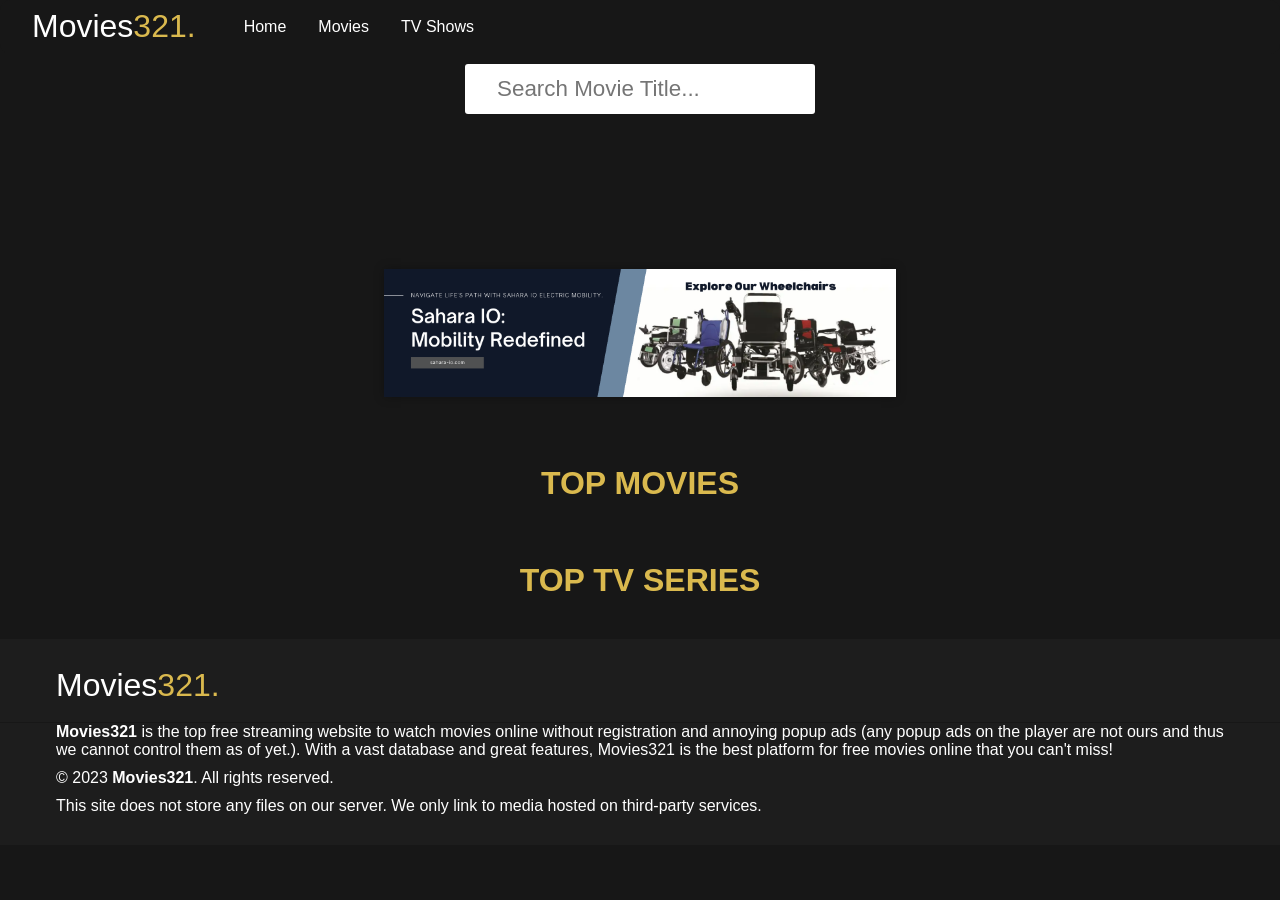
<file: index.html>
<!DOCTYPE html>
<html lang="en">
<head>
    <meta name="google-site-verification" content="mlwPVd6HtdT7W_7MXWuATQZoGc16F6dMShhNyj2Tqcw" />
    <meta charset="UTF-8">
    <meta http-equiv="X-UA-Compatible" content="IE=edge">
    <link rel="canonical" href="https://movies321.xyz/">
    <meta name="viewport" content="width=device-width, initial-scale=1.0">
    <meta name="description" content="Experience the best in film entertainment at Movies321.xyz - your one-stop movie streaming destination. Explore a vast array of films, from classics to blockbusters, on our user-friendly platform. Enjoy seamless streaming, personalized recommendations, and exclusive content with no ads, and connect with a movie-loving community.">
    <meta name="keywords" id="metaKeywords" content="free movie streaming, 123movies, best series to watch, 123movies to, new tv shows, free movies, fmovies to, movies to watch tv, from tv show, soap2day com, movie websites, watch online movie free sites, movie websites, best tv shows, movie123, watch tv shows online free, free movie website, free movie website, movies to watch tv, soap2day movies, Oppenheimer, Barbie, Christopher Nolan, Trending, movies321, movies123, 123movies, soap2day, fmovies, 321movies, movies321xyz, movies xyz, free movies online">
<link rel="icon" type="image/x-icon" href="favicon_io/favicon.ico">
<link rel="apple-touch-icon" sizes="180x180" href="favicon_io/apple-touch-icon.png">
<link rel="icon" type="image/png" sizes="32x32" href="favicon_io/favicon-32x32.png">
<link rel="icon" type="image/png" sizes="16x16" href="favicon_io/favicon-16x16.png">
<link rel="manifest" href="favicon_io/site.webmanifest">
    <title>Stream Online for Free | HD | Movies321</title>
    <!-- font awesome icons cdn -->
    <link rel="stylesheet" href="https://cdnjs.cloudflare.com/ajax/libs/font-awesome/6.0.0-beta3/css/all.min.css" integrity="sha512-Fo3rlrZj/k7ujTnHg4CGR2D7kSs0v4LLanw2qksYuRlEzO+tcaEPQogQ0KaoGN26/zrn20ImR1DfuLWnOo7aBA==" crossorigin="anonymous" referrerpolicy="no-referrer" />
    <!-- custom css -->
    <link rel="stylesheet" href="assets/main.css">
</head>

<body>
   
    <div class="wrapper">
        <!-- logo -->
        <div class="navbar">
          <div class="logo" id="logo">
              <div class="container">
                  <p><a href="index.html">Movies<span>321.</span></a></p>
              </div>
          </div>
          <a class="active" href="index.html">Home</a>
          <a href="movies.html">Movies</a>
          <a href="series.html">TV Shows</a>
      </div>
        <!-- end of logo -->
        <!-- search container -->
        <div class="search-container">
            <div class="search-element">
                <input type="text" class="form-control" placeholder="Search Movie Title..." id="movie-search-box" onkeyup="findMovies()" onclick="findMovies()" style="width: 350px; height: 50px;" autocomplete="off" autocapitalize="off" inputmode="search">
                <div class="search-list hide-search-list" id="search-list">
                    <!-- list here -->
                </div>
            </div>
        </div>
        <!-- end of search container -->

        <!-- result container -->
        <div class="container">
            <div class="result-container">
                <div class="result-grid" id="result-grid">
                    <!-- movie information here -->
                </div>
            </div>
        </div>
        <!-- end of result container -->
    </div>
    <style>
      #bannerContainer {
        display: flex;
        justify-content: center;
        align-items: center;
        height: 25vh;
       
      }
  
      .banner {
        max-width: 40%;
        text-align: center;
        box-shadow: 0 0 10px rgba(0, 0, 0, 0.3); /* Optional shadow effect */
      }
  
      .banner img {
        max-width: 100%;
        height: auto;
      }
    </style>
	<script type='text/javascript' src=''></script>
  </head>
  <body>
    <div id="bannerContainer">
      <div class="banner">
        <a href="https://www.sahara-io.com/" target="_blank">
          <img src="custom ad/Sahara io.png" alt="Sahara IO Electric Wheelchairs">
        </a>
      </div>
    </div>
    <style>
      body {
        background-color: #171717;
        font-family: Arial, sans-serif;
      }
      h1 {
        color: #dab94e;
        text-align: center;
        padding-top: 20px;
      }
      .series-container,
      .movies-container {
        display: flex;
        flex-wrap: wrap;
        justify-content: center;
        padding: 20px;
      }
      .series-poster,
      .movies-poster {
        display: flex;
        flex-direction: column;
        align-items: center;
        width: 180px;
        margin: 5px;
        padding: 10px;
        background-color: #292929;
        border-radius: 5px;
        box-shadow: 0 2px 4px rgba(0, 0, 0, 0.2);
        cursor: pointer; /* Add cursor style to indicate clickability */
        transition: transform 0.3s ease; /* Add transition effect */
      }
      .series-poster:hover,
      .movies-poster:hover {
    transform: scale(1.05); /* Added scaling effect on hover */
  }
      .series-poster img,
      .movies-poster img {
        width: 150px;
        height: auto;
        border-radius: 5px;
      }
      .series-details,
      .movies-details {
        margin-top: 10px;
        text-align: center;
      }
      .series-title,
      .movies-title {
        font-size: 18px;
        font-weight: bold;
        color: #dab94e;
      }
      .series-rating,
      .movies-rating {
        font-size: 14px;
        color: #666;
      }
      .series-genre,
      .movies-genre {
        font-size: 14px;
        color: #999;
      }
    
 /* Styles for small screens */
@media (max-width: 600px) {
  .series-poster,
  .movies-poster {
    flex-basis: calc(50% - 15px);
  }
}
  
    </style>
    
    
    </head>
    <body>
      <h1>TOP MOVIES</h1>
    
      <div class="movies-container" id="movies-container"></div>
    
      <script>
        // Fetch movie data from OMDB API
        const fetchMovies = async () => {
          const movieTitles = [
  "The Dark Knight",
  "Interstellar",
  "Fight Club",
  "The Lion King",
  "The Matrix",
  "The Shawshank Redemption",
  "Inception",
  "Pulp Fiction",
  "The Godfather",
  "Goodfellas",
  "The Silence of the Lambs",
  "Gladiator",
  "Forrest Gump",
  "Casablanca",
  "Schindler's List",
  "The Lord of the Rings: The Fellowship of the Ring",
  "The Avengers",
  "Spider-Man: No Way Home",
  "Dune",
  "Black Widow",
  "A Quiet Place Part II",
  "F9: The Fast Saga",
  "Cruella",
  "Jungle Cruise",
  "The Suicide Squad",
  "Shang-Chi and the Legend of the Ten Rings",
  "No Time to Die",
  "Free Guy",
  "Venom: Let There Be Carnage",
];
const shuffledTitles = movieTitles.sort(() => Math.random() - 0.5);
console.log(shuffledTitles);

      
          const movieContainer = document.getElementById("movies-container");
      
          for (const title of movieTitles) {
            const response = await fetch(`https://www.omdbapi.com/?t=${encodeURIComponent(title)}&apikey=926e961a`);
            const data = await response.json();
      
            if (data.Response === "True") {
              const moviePoster = data.Poster;
              const movieTitle = data.Title;
              const movieRating = data.imdbRating;
              const movieGenre = data.Genre;
      

              const movieElement = document.createElement("div");
    movieElement.className = "movies-poster";

    const posterElement = document.createElement("img");
    posterElement.src = moviePoster;
    posterElement.alt = `Movie Poster: ${movieTitle}`;

    const detailsElement = document.createElement("div");
    detailsElement.className = "movies-details";

    const titleElement = document.createElement("h3");
    titleElement.className = "movies-title";
    titleElement.textContent = movieTitle;

    const ratingElement = document.createElement("p");
    ratingElement.className = "movies-rating";
    ratingElement.textContent = `Rating: ${movieRating}/10`;

    const genreElement = document.createElement("p");
    genreElement.className = "movies-genre";
    genreElement.textContent = `Genre: ${movieGenre}`;

    detailsElement.appendChild(titleElement);
    detailsElement.appendChild(ratingElement);
    detailsElement.appendChild(genreElement);

    movieElement.appendChild(posterElement);
    movieElement.appendChild(detailsElement);

    // Add event listener to the movie container
    movieElement.addEventListener('click', () => {
       displayMovieDetails(data);
      window.scrollTo(0, 0); // Scroll to the top of the page
    });

    movieContainer.appendChild(movieElement);
  }
};
}
fetchMovies();
</script>
      
<style>
  #iframeContainer {
      display: flex;
      justify-content: center;
      align-items: center;
  }
</style>
<div id="iframeContainer">
<script type="text/javascript">
	atOptions = {
		'key' : '21f9800930dc2d5dc2644ade0270dfd1',
		'format' : 'iframe',
		'height' : 90,
		'width' : 728,
		'params' : {}
	};
	
</script>    
</div> 
<h1>TOP TV SERIES</h1>

<div class="series-container" id="series-container"></div>
<script>
  // Fetch TV series data from OMDB API
  const fetchSeries = async () => {
  const seriesTitles = [
    "Breaking Bad",
    "Game of Thrones",
    "Friends",
    "Stranger Things",
    "The Office",
    "Sherlock",
    "The Big Bang Theory",
    "Money Heist",
    "The Crown",
    "Black Mirror",
    "Westworld",
    "The Mandalorian",
    "Narcos",
    "Peaky Blinders",
    "Better Call Saul",
    "True Detective",
    "The Witcher",
    "Fargo",
    "Squid Game",
    "Loki",
    "The Falcon and the Winter Soldier",
    "Mare of Easttown",
    "Ted Lasso",
    "The Handmaid's Tale",
    "Cobra Kai",
    "Succession",
    "The Queen's Gambit",
    "Stranger Things",
    "Money Heist",
    "The Crown",
    "Ozark",
  ];

  const shuffledTitles = seriesTitles.sort(() => Math.random() - 0.5);
console.log(shuffledTitles);

    const seriesContainer = document.getElementById("series-container");

    for (const title of seriesTitles) {
      const response = await fetch(`https://www.omdbapi.com/?t=${encodeURIComponent(title)}&apikey=926e961a`);
      const data = await response.json();

      if (data.Response === "True") {
        const seriesPoster = data.Poster;
        const seriesTitle = data.Title;
        const seriesRating = data.imdbRating;
        const seriesGenre = data.Genre;

        const seriesElement = document.createElement("div");
        seriesElement.className = "series-poster";

        const posterElement = document.createElement("img");
        posterElement.src = seriesPoster;
        posterElement.alt = `Series Poster: ${seriesTitle}`;

        const detailsElement = document.createElement("div");
        detailsElement.className = "series-details";

        const titleElement = document.createElement("h3");
        titleElement.className = "series-title";
        titleElement.textContent = seriesTitle;

        const ratingElement = document.createElement("p");
        ratingElement.className = "series-rating";
        ratingElement.textContent = `Rating: ${seriesRating}/10`;

        const genreElement = document.createElement("p");
        genreElement.className = "series-genre";
        genreElement.textContent = `Genre: ${seriesGenre}`;

        detailsElement.appendChild(titleElement);
        detailsElement.appendChild(ratingElement);
        detailsElement.appendChild(genreElement);

        seriesElement.appendChild(posterElement);
        seriesElement.appendChild(detailsElement);

        // Add event listener to the series container
        seriesElement.addEventListener('click', () => {
          displayMovieDetails(data);
          window.scrollTo(0, 0); // Scroll to the top of the page
        });

        seriesContainer.appendChild(seriesElement);
      }
    }
  };

  fetchSeries();
</script>
<style>
  #iframeContainer {
      display: flex;
      justify-content: center;
      align-items: center;
  }
</style>
<div id="iframeContainer">
<script type="text/javascript">
	atOptions = {
		'key' : '21f9800930dc2d5dc2644ade0270dfd1',
		'format' : 'iframe',
		'height' : 90,
		'width' : 728,
		'params' : {}
	};
	
</script>    
</div> 

    <footer>
        <div class="logo" id="logo">
            <div class="container">
              <p><a href="index.html">Movies<span>321.</span></a></p>
            </div>
          </div>
        <div class="container">
            <p><strong>Movies321</strong> is the top free streaming website to watch movies online without registration and annoying popup ads (any popup ads on the player are not ours and thus we cannot control them as of yet.). With a vast database and great features, Movies321 is the best platform for free movies online that you can't miss!</p>
            <p>&copy; 2023 <strong>Movies321</strong>. All rights reserved.</p>
            <p>This site does not store any files on our server. We only link to media hosted on third-party services.</p>
        </div>
    </footer>

    <!--social bar-->
    


    <!-- movie app js -->
    <script src="assets/script.js"></script>

</body>
</html>
</file>
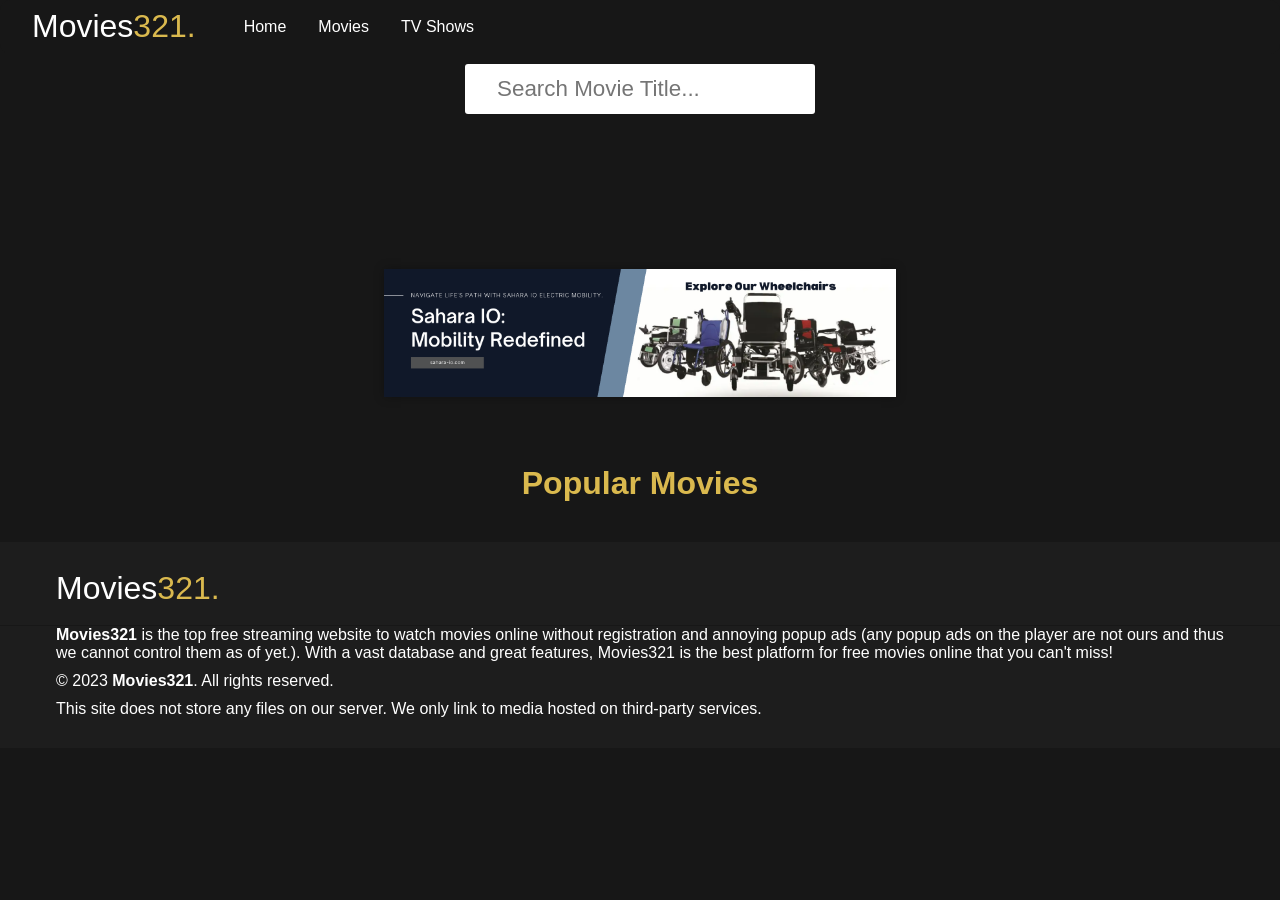
<file: movies.html>
<!DOCTYPE html>
<html lang="en">
<head>
  <head>
    <meta name="google-site-verification" content="mlwPVd6HtdT7W_7MXWuATQZoGc16F6dMShhNyj2Tqcw" />
    <meta charset="UTF-8">
    <meta http-equiv="X-UA-Compatible" content="IE=edge">
    <link rel="canonical" href="https://movies321.xyz/movies.html">
    <meta name="viewport" content="width=device-width, initial-scale=1.0">
    <meta name="description" content="Experience the best in film entertainment at Movies321.xyz - your one-stop movie streaming destination. Explore a vast array of films, from classics to blockbusters, on our user-friendly platform. Enjoy seamless streaming, personalized recommendations, and exclusive content with no ads, and connect with a movie-loving community.">
    <meta name="keywords" id="metaKeywords" content="123movies hd, soap2day movies, watch online, prmovies, free movies, watch online movies, 123movies, 123movies com, download f movies, best series to watch, from tv series, free streaming sites, fmovies download, 123movies net, tv shows to watch, watch movies online free streaming, new tv shows, fmovies to, free movie streaming sites, free movies online sites, Oppenheimer, Barbie, Christopher Nolan, Trending, movies321, movies123, 123movies, soap2day, fmovies, 321movies, movies321xyz, movies xyz, free movies online">
<link rel="icon" type="image/x-icon" href="favicon_io/favicon.ico">
<link rel="apple-touch-icon" sizes="180x180" href="favicon_io/apple-touch-icon.png">
<link rel="icon" type="image/png" sizes="32x32" href="favicon_io/favicon-32x32.png">
<link rel="icon" type="image/png" sizes="16x16" href="favicon_io/favicon-16x16.png">
<link rel="manifest" href="favicon_io/site.webmanifest">
    <title>Watch Movies in HD Online for Free | Movies321</title>
    <!-- font awesome icons cdn -->
    <link rel="stylesheet" href="https://cdnjs.cloudflare.com/ajax/libs/font-awesome/6.0.0-beta3/css/all.min.css" integrity="sha512-Fo3rlrZj/k7ujTnHg4CGR2D7kSs0v4LLanw2qksYuRlEzO+tcaEPQogQ0KaoGN26/zrn20ImR1DfuLWnOo7aBA==" crossorigin="anonymous" referrerpolicy="no-referrer" />
    <!-- custom css -->
    <link rel="stylesheet" href="assets/main.css">
</head>
<body>
   
    <div class="wrapper">
        <!-- logo -->
        <div class="navbar">
          <div class="logo" id="logo">
              <div class="container">
                  <p><a href="index.html">Movies<span>321.</span></a></p>
              </div>
          </div>
          <a class="active" href="index.html">Home</a>
          <a href="movies.html">Movies</a>
          <a href="series.html">TV Shows</a>
      </div>
        <!-- end of logo -->
        <!-- search container -->
        <div class="search-container">
            <div class="search-element">
                <input type="text" class="form-control" placeholder="Search Movie Title..." id="movie-search-box" onkeyup="findMovies()" onclick="findMovies()" style="width: 350px; height: 50px;" autocomplete="off" autocapitalize="off" inputmode="search">
                <div class="search-list hide-search-list" id="search-list">
                    <!-- list here -->
                </div>
            </div>
        </div>
        <!-- end of search container -->

        <!-- result container -->
        <div class="container">
            <div class="result-container">
                <div class="result-grid" id="result-grid">
                    <!-- movie information here -->
                </div>
            </div>
        </div>
        <!-- end of result container -->
    </div>
    <style>
      #bannerContainer {
        display: flex;
        justify-content: center;
        align-items: center;
        height: 25vh;
       
      }
  
      .banner {
        max-width: 40%;
        text-align: center;
        box-shadow: 0 0 10px rgba(0, 0, 0, 0.3); /* Optional shadow effect */
      }
  
      .banner img {
        max-width: 100%;
        height: auto;
      }
    </style>
	
  </head>
  <body>
    <div id="bannerContainer">
      <div class="banner">
        <a href="https://www.sahara-io.com/" target="_blank">
          <img src="custom ad/Sahara io.png" alt="Sahara IO Electric Wheelchairs">
        </a>
      </div>
    </div>
    <style>
      body {
        background-color: #171717;
        font-family: Arial, sans-serif;
      }
      h1 {
        color: #dab94e;
        text-align: center;
        padding-top: 20px;
      }
      .movies-container {
        display: flex;
        flex-wrap: wrap;
        justify-content: center;
        padding: 20px;
      }
      .movies-poster {
        display: flex;
        flex-direction: column;
        align-items: center;
        width: 180px;
        margin: 5px;
        padding: 10px;
        background-color: #292929;
        border-radius: 5px;
        box-shadow: 0 2px 4px rgba(0, 0, 0, 0.2);
        cursor: pointer; /* Add cursor style to indicate clickability */
        transition: transform 0.3s ease; /* Add transition effect */
      }
      .movies-poster:hover {
    transform: scale(1.05); /* Added scaling effect on hover */
  }
      .movies-poster img {
        width: 150px;
        height: auto;
        border-radius: 5px;
      }
      .movies-details {
        margin-top: 10px;
        text-align: center;
      }
      .movies-title {
        font-size: 18px;
        font-weight: bold;
        color: #dab94e;
      }
      .movies-rating {
        font-size: 14px;
        color: #666;
      }
      .movies-genre {
        font-size: 14px;
        color: #999;
      }
    
 /* Styles for small screens */
@media (max-width: 600px) {
  .movies-poster {
    flex-basis: calc(50% - 15px);
  }
}
  
    </style>
    
    
    </head>
    <body>
      <h1>Popular Movies</h1>
    
      <div class="movies-container" id="movies-container"></div>
    
      <script>
        // Fetch movie data from OMDB API
        const fetchMovies = async () => {
          const movieTitles = [
    "Inception",
    "The Shawshank Redemption",
    "The Dark Knight",
    "Pulp Fiction",
    "Fight Club",
    "The Godfather",
    "The Matrix",
    "Forrest Gump",
    "Goodfellas",
    "The Lord of the Rings: The Fellowship of the Ring",
    "The Silence of the Lambs",
    "Star Wars: Episode V - The Empire Strikes Back",
    "Schindler's List",
    "The Avengers",
    "Interstellar",
    "The Lion King",
    "Casablanca",
    "Gladiator",
    "The Departed",
    "The Prestige",
    "Memento",
    "The Green Mile",
    "The Usual Suspects",
    "Seven",
    "The Sixth Sense",
    "The Dark Knight Rises",
    "The Godfather Part II",
    "The Godfather Part III",
    "The Matrix Reloaded",
    "The Matrix Revolutions",
    "The Lord of the Rings: The Two Towers",
    "The Lord of the Rings: The Return of the King",
    "The Hobbit: An Unexpected Journey",
    "The Hobbit: The Desolation of Smaug",
    "The Hobbit: The Battle of the Five Armies",
    "Reservoir Dogs",
    "Django Unchained",
    "Kill Bill: Volume 1",
    "Kill Bill: Volume 2",
    "The Hateful Eight",
    "Once Upon a Time in Hollywood",
    "The Good, the Bad and the Ugly",
    "A Fistful of Dollars",
    "For a Few Dollars More",
    "Once Upon a Time in the West",
    "Apocalypse Now",
    "Taxi Driver",
    "Raging Bull",
    "Mean Streets",
    "Casino",
    "Heat",
    "Scarface",
    "The Irishman",
    "No Country for Old Men",
    "Fargo",
    "The Big Lebowski",
    "American Beauty",
    "Eternal Sunshine of the Spotless Mind",
    "The Truman Show",
    "Catch Me If You Can",
    "American History X",
    "Requiem for a Dream",
    "The Social Network",
    "Drive",
    "Blade Runner",
    "Dune",
    "Spider-Man: No Way Home",
    "Black Widow",
    "Shang-Chi and the Legend of the Ten Rings",
    "The Suicide Squad",
    "No Time to Die",
    "Venom: Let There Be Carnage",
    "The French Dispatch",
    "The Batman",
    "Eternals",
    "Matrix Resurrections",
    "Ghostbusters: Afterlife",
    "The King's Man",
    "Top Gun: Maverick",
    "Scream",
    "Dune",
    "The Matrix 4",
  ];

  const shuffledTitles = movieTitles.sort(() => Math.random() - 0.5);
console.log(shuffledTitles);

          const movieContainer = document.getElementById("movies-container");
      
          for (const title of movieTitles) {
            const response = await fetch(`https://www.omdbapi.com/?t=${encodeURIComponent(title)}&apikey=926e961a`);
            const data = await response.json();
      
            if (data.Response === "True") {
              const moviePoster = data.Poster;
              const movieTitle = data.Title;
              const movieRating = data.imdbRating;
              const movieGenre = data.Genre;
      

              const movieElement = document.createElement("div");
    movieElement.className = "movies-poster";

    const posterElement = document.createElement("img");
    posterElement.src = moviePoster;
    posterElement.alt = `Movie Poster: ${movieTitle}`;

    const detailsElement = document.createElement("div");
    detailsElement.className = "movies-details";

    const titleElement = document.createElement("h3");
    titleElement.className = "movies-title";
    titleElement.textContent = movieTitle;

    const ratingElement = document.createElement("p");
    ratingElement.className = "movies-rating";
    ratingElement.textContent = `Rating: ${movieRating}/10`;

    const genreElement = document.createElement("p");
    genreElement.className = "movies-genre";
    genreElement.textContent = `Genre: ${movieGenre}`;

    detailsElement.appendChild(titleElement);
    detailsElement.appendChild(ratingElement);
    detailsElement.appendChild(genreElement);

    movieElement.appendChild(posterElement);
    movieElement.appendChild(detailsElement);

    // Add event listener to the movie container
    movieElement.addEventListener('click', () => {
      displayMovieDetails(data);
     window.scrollTo(0, 0); // Scroll to the top of the page
   });

   movieContainer.appendChild(movieElement);
  }
};
}
fetchMovies();
      
</script>

<style>
  #iframeContainer {
      display: flex;
      justify-content: center;
      align-items: center;
  }
</style>
<div id="iframeContainer">
<script type="text/javascript">
	atOptions = {
		'key' : '21f9800930dc2d5dc2644ade0270dfd1',
		'format' : 'iframe',
		'height' : 90,
		'width' : 728,
		'params' : {}
	};

</script>    
</div> 
  
    <footer>
        <div class="logo" id="logo">
            <div class="container">
              <p><a href="index.html">Movies<span>321.</span></a></p>
            </div>
          </div>
        <div class="container">
            <p><strong>Movies321</strong> is the top free streaming website to watch movies online without registration and annoying popup ads (any popup ads on the player are not ours and thus we cannot control them as of yet.). With a vast database and great features, Movies321 is the best platform for free movies online that you can't miss!</p>
            <p>&copy; 2023 <strong>Movies321</strong>. All rights reserved.</p>
            <p>This site does not store any files on our server. We only link to media hosted on third-party services.</p>
        </div>
    </footer>

    <!--social bar-->
   

    <!-- movie app js -->
    <script src="assets/movies.js"></script>

</body>
</html>
</file>
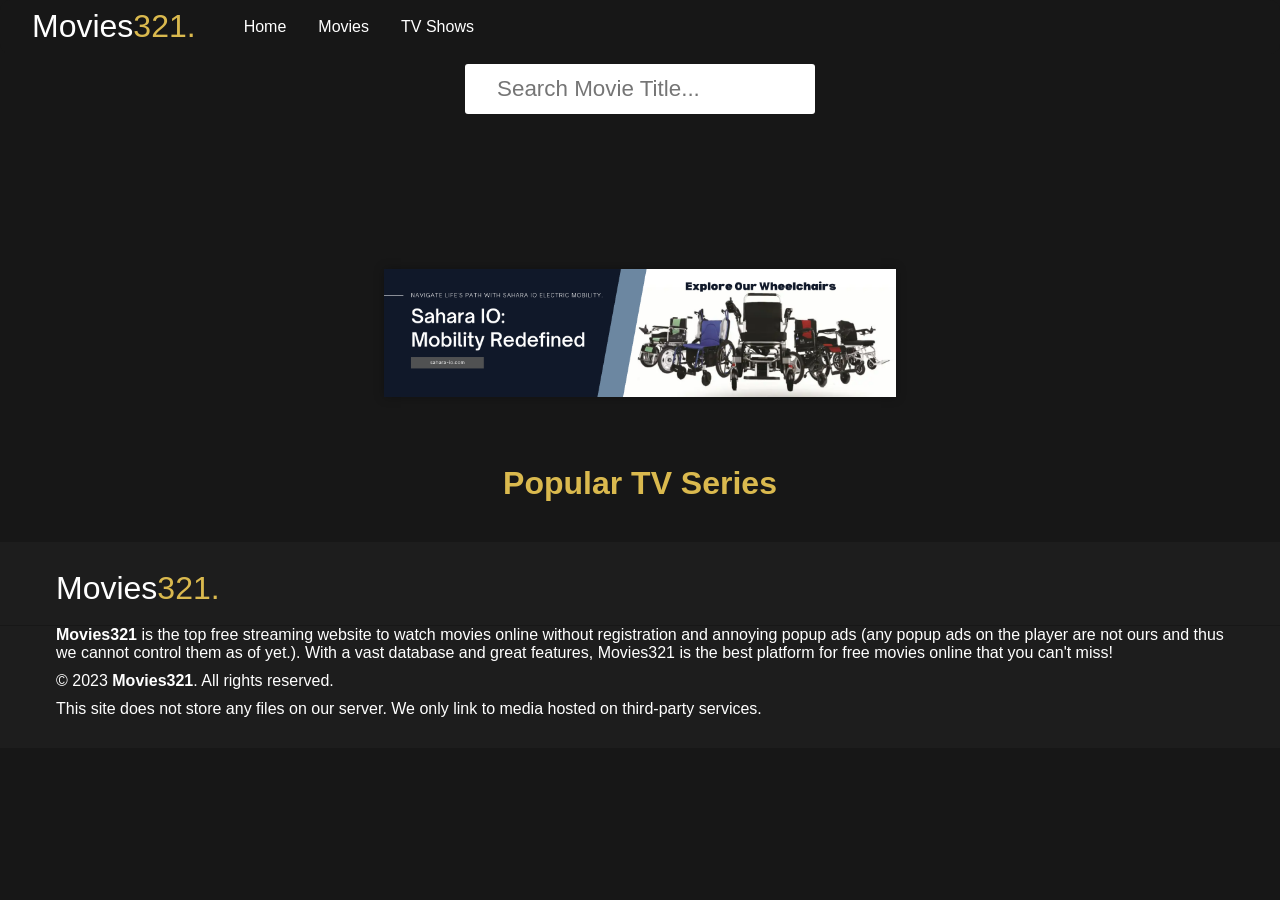
<file: series.html>
<!DOCTYPE html>
<html lang="en">
<head>
  <head>
    <meta name="google-site-verification" content="mlwPVd6HtdT7W_7MXWuATQZoGc16F6dMShhNyj2Tqcw" />
    <meta charset="UTF-8">
    <meta http-equiv="X-UA-Compatible" content="IE=edge">
    <link rel="canonical" href="https://movies321.xyz/series.html">
    <meta name="viewport" content="width=device-width, initial-scale=1.0">
    <meta name="description" content="Watch your favorite TV series online for free on Movies321. Explore a vast collection of TV shows, including popular series like Game of Thrones, Breaking Bad, and Stranger Things. Enjoy HD streaming of top TV shows without registration. Discover new series, binge-watch your favorite episodes, and immerse yourself in the world of captivating television entertainment.">
    <meta name="keywords" id="metaKeywords" content="movie streaming site, watch online movies com, soap2day com, 123movies go, fmovies com, soap2day com, 123movies websites, 123movies to, free movie streaming sites, 123movies hd, movie streaming site, 123movies official website, watch series stream, watch tv shows online free, free tv shows, free movie streaming, 123movies com, full movie, movies123, 123movies websites, Oppenheimer, Barbie, Christopher Nolan, Trending, movies321, movies123, 123movies, soap2day, fmovies, 321movies, movies321xyz, movies xyz, free movies online">
<link rel="icon" type="image/x-icon" href="favicon_io/favicon.ico">
<link rel="apple-touch-icon" sizes="180x180" href="favicon_io/apple-touch-icon.png">
<link rel="icon" type="image/png" sizes="32x32" href="favicon_io/favicon-32x32.png">
<link rel="icon" type="image/png" sizes="16x16" href="favicon_io/favicon-16x16.png">
<link rel="manifest" href="favicon_io/site.webmanifest">
    <title>Watch TV Series Online for Free | Movies321</title>
    <!-- font awesome icons cdn -->
    <link rel="stylesheet" href="https://cdnjs.cloudflare.com/ajax/libs/font-awesome/6.0.0-beta3/css/all.min.css" integrity="sha512-Fo3rlrZj/k7ujTnHg4CGR2D7kSs0v4LLanw2qksYuRlEzO+tcaEPQogQ0KaoGN26/zrn20ImR1DfuLWnOo7aBA==" crossorigin="anonymous" referrerpolicy="no-referrer" />
    <!-- custom css -->
    <link rel="stylesheet" href="assets/main.css">
</head>
<body>
   
    <div class="wrapper">
        <!-- logo -->
        <div class="navbar">
          <div class="logo" id="logo">
              <div class="container">
                  <p><a href="index.html">Movies<span>321.</span></a></p>
              </div>
          </div>
          <a class="active" href="index.html">Home</a>
          <a href="movies.html">Movies</a>
          <a href="series.html">TV Shows</a>
      </div>
        <!-- end of logo -->
        <!-- search container -->
        <div class="search-container">
            <div class="search-element">
                <input type="text" class="form-control" placeholder="Search Movie Title..." id="movie-search-box" onkeyup="findMovies()" onclick="findMovies()" style="width: 350px; height: 50px;" autocomplete="off" autocapitalize="off" inputmode="search">
                <div class="search-list hide-search-list" id="search-list">
                    <!-- list here -->
                </div>
            </div>
        </div>
        <!-- end of search container -->

        <!-- result container -->
        <div class="container">
            <div class="result-container">
                <div class="result-grid" id="result-grid">
                    <!-- movie information here -->
                </div>
            </div>
        </div>
        <!-- end of result container -->
    </div>
    <style>
      #bannerContainer {
        display: flex;
        justify-content: center;
        align-items: center;
        height: 25vh;
       
      }
  
      .banner {
        max-width: 40%;
        text-align: center;
        box-shadow: 0 0 10px rgba(0, 0, 0, 0.3); /* Optional shadow effect */
      }
  
      .banner img {
        max-width: 100%;
        height: auto;
      }
    </style>

  </head>
  <body>
    <div id="bannerContainer">
      <div class="banner">
        <a href="https://www.sahara-io.com/" target="_blank">
          <img src="custom ad/Sahara io.png" alt="Sahara IO Electric Wheelchairs">
        </a>
      </div>
    </div>

    <style>
      body {
        background-color: #171717;
        font-family: Arial, sans-serif;
      }
      h1 {
        color: #dab94e;
        text-align: center;
        padding-top: 20px;
      }
      .series-container {
        display: flex;
        flex-wrap: wrap;
        justify-content: center;
        padding: 20px;
      }
      .series-poster {
        display: flex;
        flex-direction: column;
        align-items: center;
        width: 180px;
        margin: 5px;
        padding: 10px;
        background-color: #292929;
        border-radius: 5px;
        box-shadow: 0 2px 4px rgba(0, 0, 0, 0.2);
        cursor: pointer; /* Add cursor style to indicate clickability */
        transition: transform 0.3s ease; /* Add transition effect */
      }
      .series-poster:hover {
    transform: scale(1.05); /* Added scaling effect on hover */
  }
      .series-poster img {
        width: 150px;
        height: auto;
        border-radius: 5px;
      }
      .series-details {
        margin-top: 10px;
        text-align: center;
      }
      .series-title {
        font-size: 18px;
        font-weight: bold;
        color: #dab94e;
      }
      .series-rating {
        font-size: 14px;
        color: #666;
      }
      .series-genre {
        font-size: 14px;
        color: #999;
      }
    
 /* Styles for small screens */
@media (max-width: 600px) {
  .series-poster {
    flex-basis: calc(50% - 15px);
  }
}
  
    </style>
<h1>Popular TV Series</h1>

<div class="series-container" id="series-container"></div>
<script>
  // Fetch TV series data from OMDB API
  const fetchSeries = async () => {
  const seriesTitles = [
    "Breaking Bad",
    "Game of Thrones",
    "Friends",
    "Stranger Things",
    "The Office",
    "Sherlock",
    "The Big Bang Theory",
    "Money Heist",
    "The Crown",
    "Black Mirror",
    "Westworld",
    "The Mandalorian",
    "Narcos",
    "Peaky Blinders",
    "Better Call Saul",
    "True Detective",
    "The Witcher",
    "Fargo",
    "Homeland",
    "The Walking Dead",
    "Lost",
    "Prison Break",
    "Dexter",
    "House of Cards",
    "The Simpsons",
    "How I Met Your Mother",
    "The Haunting of Hill House",
    "Sons of Anarchy",
    "The Handmaid's Tale",
    "The X-Files",
    "The Wire",
    "American Horror Story",
    "Vikings",
    "Dark",
    "The West Wing",
    "Chernobyl",
    "Mindhunter",
    "The Boys",
    "Ozark",
    "The Marvelous Mrs. Maisel",
    "True Blood",
    "The Americans",
    "Mr. Robot",
    "The Umbrella Academy",
    "Mad Men",
    "Doctor Who",
    "The Twilight Zone",
    "Big Little Lies",
    "Friday Night Lights",
    "Arrested Development",
    "The Newsroom",
    "Boardwalk Empire",
    "Orphan Black",
    "The Good Place",
    "Atlanta",
    "Squid Game",
    "Loki",
    "The Falcon and the Winter Soldier",
    "Mare of Easttown",
    "Ted Lasso",
    "The Handmaid's Tale",
    "Cobra Kai",
  ];

  const shuffledTitles = seriesTitles.sort(() => Math.random() - 0.5);
console.log(shuffledTitles);

    const seriesContainer = document.getElementById("series-container");

    for (const title of seriesTitles) {
      const response = await fetch(`https://www.omdbapi.com/?t=${encodeURIComponent(title)}&apikey=926e961a`);
      const data = await response.json();

      if (data.Response === "True") {
        const seriesPoster = data.Poster;
        const seriesTitle = data.Title;
        const seriesRating = data.imdbRating;
        const seriesGenre = data.Genre;

        const seriesElement = document.createElement("div");
        seriesElement.className = "series-poster";

        const posterElement = document.createElement("img");
        posterElement.src = seriesPoster;
        posterElement.alt = `Series Poster: ${seriesTitle}`;

        const detailsElement = document.createElement("div");
        detailsElement.className = "series-details";

        const titleElement = document.createElement("h3");
        titleElement.className = "series-title";
        titleElement.textContent = seriesTitle;

        const ratingElement = document.createElement("p");
        ratingElement.className = "series-rating";
        ratingElement.textContent = `Rating: ${seriesRating}/10`;

        const genreElement = document.createElement("p");
        genreElement.className = "series-genre";
        genreElement.textContent = `Genre: ${seriesGenre}`;

        detailsElement.appendChild(titleElement);
        detailsElement.appendChild(ratingElement);
        detailsElement.appendChild(genreElement);

        seriesElement.appendChild(posterElement);
        seriesElement.appendChild(detailsElement);

        // Add event listener to the series container
        seriesElement.addEventListener('click', () => {
          displayMovieDetails(data);
          window.scrollTo(0, 0); // Scroll to the top of the page
        });

        seriesContainer.appendChild(seriesElement);
      }
    }
  };

  fetchSeries();
</script>
<style>
    #iframeContainer {
        display: flex;
        justify-content: center;
        align-items: center;
    }
  </style>
  <div id="iframeContainer">
  <script type="text/javascript">
      atOptions = {
          'key' : '21f9800930dc2d5dc2644ade0270dfd1',
          'format' : 'iframe',
          'height' : 90,
          'width' : 728,
          'params' : {}
      };
      
  </script>    
  </div> 
      

      
    <footer>
        <div class="logo" id="logo">
            <div class="container">
              <p><a href="index.html">Movies<span>321.</span></a></p>
            </div>
          </div>
        <div class="container">
            <p><strong>Movies321</strong> is the top free streaming website to watch movies online without registration and annoying popup ads (any popup ads on the player are not ours and thus we cannot control them as of yet.). With a vast database and great features, Movies321 is the best platform for free movies online that you can't miss!</p>
            <p>&copy; 2023 <strong>Movies321</strong>. All rights reserved.</p>
            <p>This site does not store any files on our server. We only link to media hosted on third-party services.</p>
        </div>
        
        
        
    </footer>
    
    <!--social bar-->

   
    <!-- movie app js -->
    <script src="assets/movies.js"></script>

</body>
</html>
</file>
<file: assets/main.css>
@import url('https://fonts.googleapis.com/css2?family=Inter:wght@300;400;500;600;700;800&display=swap');
      /* Styles for mobile devices */
      @media (max-width: 600px) {
    }
    @media (min-width: 601px) {
      /* Adjust styles for tablets and larger screens */
    }
:root{
    --md-dark-color: #1d1d1d;
    --dark-color: #171717;
    --light-dark-color: #292929;
    --yellow-color: #dab94e;
}
*{
    padding: 0;
    margin: 0;
    -webkit-box-sizing: border-box;
            box-sizing: border-box;
}
body{
    font-family: 'Inter', sans-serif;
}
a{
    text-decoration: none;
}
img{
    width: 100%;
    display: block;
}
.wrapper{
    min-height: 0vh;
    background-color: var(--dark-color);
}
.wrapper .container{
    max-width: 1200px;
    margin: 0 auto;
    padding: 0 1rem;
}
.search-container{
    background-color: var(--dark-color);
    height: 70px;
    width: 100%;
    display: -webkit-box;
    display: -ms-flexbox;
    display: flex;
    -webkit-box-align: center;
        -ms-flex-align: center;
            align-items: center;
    -webkit-box-pack: center;
        -ms-flex-pack: center;
            justify-content: center;
}
.navbar {
    background-color: #171717;

    white-space: nowrap; /* Prevent line breaks */
    border-radius: 10px;
    display: flex; /* Add display property to make the navbar items align horizontally */
    align-items: center; /* Align items vertically in the center */
  }
  
  .navbar a {
    color: white;
    text-align: center;
    padding: 14px 16px;
    text-decoration: none;
    transition: background-color 0.3s ease;
  }

  
  /* Optional: Adjust padding or font size to fit all elements on small screens */
  @media (max-width: 600px) {
    .navbar a {
      padding: 14px 6px;
      font-size: 14px;
    }
  }
  

.navbar a:hover:not(.logo a) {
  background-color: #292929;
  border-radius: 10px; /* Add border-radius property to round the corners when hovered */
}

.logo {
  padding: 0.5rem 0;
  border-bottom: 1px solid var(--dark-color);
}

.logo a {
  font-size: 2rem;
  color: #fff;
  text-decoration: none;
}

.logo p span {
  color: var(--yellow-color);
}
 
.search-element{
    display: -webkit-box;
    display: -ms-flexbox;
    display: flex;
    -webkit-box-align: stretch;
        -ms-flex-align: stretch;
            align-items: stretch;
    -webkit-box-pack: center;
        -ms-flex-pack: center;
            justify-content: center;
    -webkit-box-orient: vertical;
    -webkit-box-direction: normal;
        -ms-flex-direction: column;
            flex-direction: column;
    position: relative;
}
.search-element h3{
    -ms-flex-item-align: center;
        align-self: center;
    margin-right: 1rem;
    font-size: 2rem;
    color: #fff;
    font-weight: 500;
    margin-bottom: 1.5rem;
}
.search-element .form-control{
    padding: 1rem 2rem;
    font-size: 1.4rem;
    border:4px ;
    border-radius: 3px;
    outline: none;
    color: var(--light-dark-color);
    width: 350px;
}
.search-list{
    position: absolute;
    right: 0;
    top: 100%;
    max-height: 500px;
    overflow-y: scroll;
    z-index: 10;
}
.search-list .search-list-item{
    background-color: var(--light-dark-color);
    padding: 0.5rem;
    border-bottom: 1px solid var(--dark-color);
    width: calc(350px - 8px);
    color: #fff;
    cursor: pointer;
    -webkit-transition: background-color 200ms ease;
    -o-transition: background-color 200ms ease;
    transition: background-color 200ms ease;
}
.search-list .search-list-item:Hover{
    background-color: #1f1f1f;
}
.search-list-item{
    display: -webkit-box;
    display: -ms-flexbox;
    display: flex;
    -webkit-box-align: center;
        -ms-flex-align: center;
            align-items: center;
}
.search-item-thumbnail img{
    width: 40px;
    margin-right: 1rem;
}
.search-item-info h3{
    font-weight: 600;
    font-size: 1rem;
}
.search-item-info p{
    font-size: 0.8rem;
    margin-top: 0.5rem;
    font-weight: 600;
    opacity: 0.6;
}

/* thumbnail */
.search-list::-webkit-scrollbar{
    width: 8px;
}
.search-list::-webkit-scrollbar-track{
    -webkit-box-shadow: inset 0 0 6px rgba(0, 0, 0, 0.3);
            box-shadow: inset 0 0 6px rgba(0, 0, 0, 0.3);
}
.search-list::-webkit-scrollbar-thumb{
    background-color: var(--yellow-color);
    outline: none;
    border-radius: 10px;
}

/* js related class */
.hide-search-list{
    display: none;
}

/* movie result */
.result-container{
    padding: 3rem 0;
}

.hide-heading {
    display: none;
  }

#random-movie-heading {
  position: absolute;
  top: 50%;
  left: 50%;
  transform: translate(-50%, -50%);
  text-align: center;
  width: 100%;
 /* Add the following styles */
display: flex;
align-items: center;
justify-content: center;
text-align: center;
  
}
.movie-poster img{
    max-width: 300px;
    margin: 0 auto;
    border: 4px solid #fff;
}
.movie-info{
    text-align: center;
    color: #fff;
    padding-top: 3rem;
}

/* movie info stylings */
.movie-title{
    font-size: 2rem;
    color: var(--yellow-color);
}
.movie-misc-info{
    list-style-type: none;
    display: -webkit-box;
    display: -ms-flexbox;
    display: flex;
    -webkit-box-align: center;
        -ms-flex-align: center;
            align-items: center;
    -webkit-box-pack: center;
        -ms-flex-pack: center;
            justify-content: center;
    padding: 1rem;
}
.movie-info .year{
    font-weight: 500;
}
.movie-info .rated{
    background-color: var(--yellow-color);
    padding: 0.4rem;
    margin: 0 0.4rem;
    border-radius: 3px;
    font-weight: 600;
}
.movie-info .released{
    font-size: 0.9rem;
    opacity: 0.9;
}
.movie-info .writer{
    padding: 0.5rem;
    margin: 1rem 0;
}
.movie-info .genre{
    background-color: var(--light-dark-color);
    display: inline-block;
    padding: 0.5rem;
    border-radius: 3px;
}
.movie-info .plot{
    max-width: 400px;
    margin: 1rem auto;
}
.movie-info .language{
    color: var(--yellow-color);
    font-style: italic;
}
.movie-info .awards{
    font-weight: 300;
    font-size: 0.9rem;
}
.movie-info .awards i{
    color: var(--yellow-color);
    margin: 1rem 0.7rem 0 0;
}

@media(max-width: 450px){
    .logo p{
        font-size: 1.4rem;
    }
    .search-element .form-control{
        padding: 1.5rem 2.5rem;
        font-size: 1.6rem;
        border: none;
        border-radius: 30px;
        outline: none;
        color: var(--light-dark-color);
        width: 450px;
        background-color: #f2f2f2;
        box-shadow: 0 2px 4px rgba(0, 0, 0, 0.1);
    }
    .search-element h3{
        font-size: 1.4rem;
    }
    .search-list{
        width: 90%;
        right: 50%;
        -webkit-transform: translateX(50%);
            -ms-transform: translateX(50%);
                transform: translateX(50%);
    }
    .search-list .search-list-item{
        background-color: #d9d9d9;
        padding: 1rem;
        border-bottom: 1px solid var(--dark-color);
        width: calc(450px - 8px);
        color: #fff;
        cursor: pointer;
        transition: background-color 200ms ease;
    }
    .movie-misc-info{
        -webkit-box-orient: vertical;
        -webkit-box-direction: normal;
            -ms-flex-direction: column;
                flex-direction: column;
    }
    .movie-misc-info li:nth-child(2){
        margin: 0.8rem 0;
    }
}
.search-list::-webkit-scrollbar{
    width: 8px;
}

.search-list::-webkit-scrollbar-thumb{
    background-color: var(--yellow-color);
    outline: none;
    border-radius: 10px;
}
  .season-episode-selector {
    top: 10%;
    left: 0;
    margin-top: 20px;
    margin-bottom: 20px;
    margin-right: 20px;
    margin-left: 20px;
  }
  
  .season-episode-selector label {
    display: block;
    font-weight: bold;
    margin-bottom: 5px;
    color: #dab94e;
  }
  
  .season-episode-selector select {
    padding: 10px;
    font-size: 16px;
    border: 1px solid #343434;
    border-radius: 4px;
    width: 200px;
    margin-bottom: 10px;
    background-color: #c0c0c0;
    color: #111;
  }
  
  .season-episode-selector select option:checked {
    background-color: #f5f5f5;
  }

@media(min-width: 800px)
{
    .search-element{
        -webkit-box-orient: horizontal;
        -webkit-box-direction: normal;
            -ms-flex-direction: row;
                flex-direction: row;
    }
    .search-element h3{
        margin-bottom: 0;
    }
    .result-grid{
        display: grid;
        grid-template-columns: repeat(2, 1fr);
    }
    .movie-info{
        text-align: left;
        padding-top: 0;
    }
    .movie-info .movie-misc-info{
        -webkit-box-pack: start;
            -ms-flex-pack: start;
                justify-content: flex-start;
        padding-left: 0;
    }
    .movie-info .plot{
        margin-left: 0;
    }
    .movie-info .writer{
        padding-left: 0;
        margin-left: 0;
    }
    .video-container {
        position: relative;
        width: 100%;
        padding-bottom: 56.25%;
        height: 0;
      }
      
      .responsive-iframe {
        position: absolute;
        top: 0;
        left: 0;
        width: 100%;
        height: 100%;
      }
}

footer {
    background-color: #1d1d1d;
    color: #ffffff;
    padding: 20px 0;
  }
  
  .container {
    max-width: 1200px;
    margin: 0 auto;
    padding: 0 1rem;
  }
  
  footer p {
    margin-bottom: 10px;
  }
</file>
